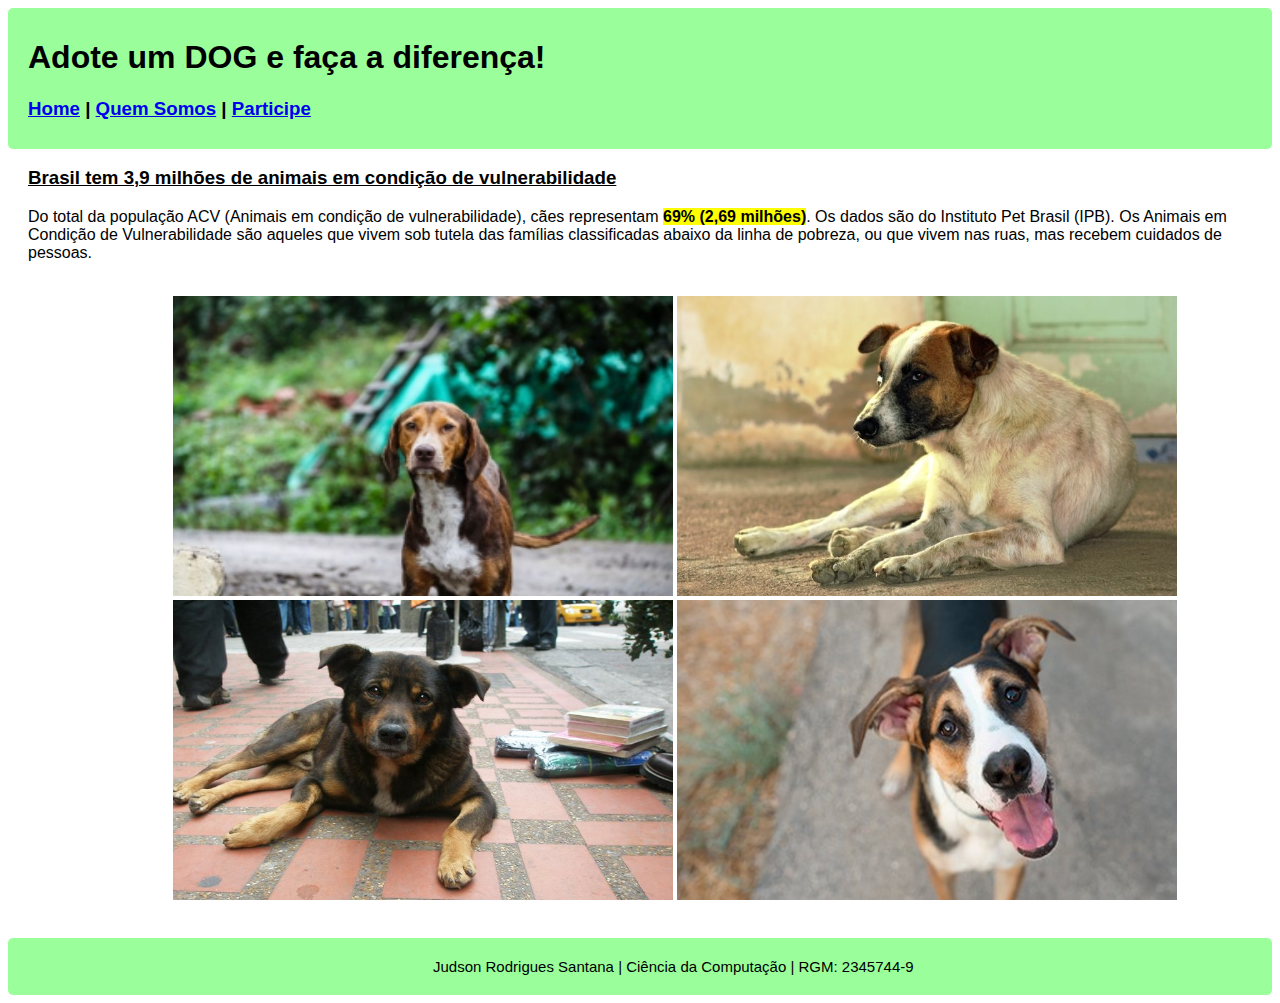
<file: index.html>
<!DOCTYPE html>
<html lang="pt">
<head>
	<title>Adote um DOG!</title>
	<meta charset="utf-8">
	<link rel="stylesheet" type="text/css" href="estilo.css">
</head>
<body>
<header class="primeiro">
	<h1>Adote um DOG e faça a diferença!</h1>
	<nav>
		<h3><a href="file:///D:/Estudo/Aplica%C3%A7%C3%B5es%20na%20Internet/Aulas/Ex.4/index.html">Home</a> | <a href="file:///D:/Estudo/Aplica%C3%A7%C3%B5es%20na%20Internet/Aulas/Ex.4/Quem%20somos.html" target="_blank">Quem Somos</a> | <a href="file:///D:/Estudo/Aplica%C3%A7%C3%B5es%20na%20Internet/Aulas/Ex.4/participe.html" target="_blank">Participe</h3></a>
	</nav>
</header>
<section class="segundo">
	<h3 class="terceiro"><ins>Brasil tem 3,9 milhões de animais em condição de vulnerabilidade</ins></h3>
	<article class="quarto">Do total da população ACV (Animais em condição de vulnerabilidade), cães representam <mark><strong>69% (2,69 milhões)</strong></mark>. Os dados são do Instituto Pet Brasil (IPB). Os Animais em Condição de Vulnerabilidade são aqueles que vivem sob tutela das famílias classificadas abaixo da linha de pobreza, ou que vivem nas ruas, mas recebem cuidados de pessoas.</article>
	<br>
	<figure class="img">
		<img src="img/1.jpg" width="500" height="300">
		<img src="img/2.jpg" width="500" height="300">
		<img src="img/3.jpg" width="500" height="300">
		<img src="img/4.jpg" width="500" height="300">
	</figure>
</section>
<br>
<footer class="rodape">Judson Rodrigues Santana | Ciência da Computação | RGM: 2345744-9</footer>
</body>
</html>
</file>
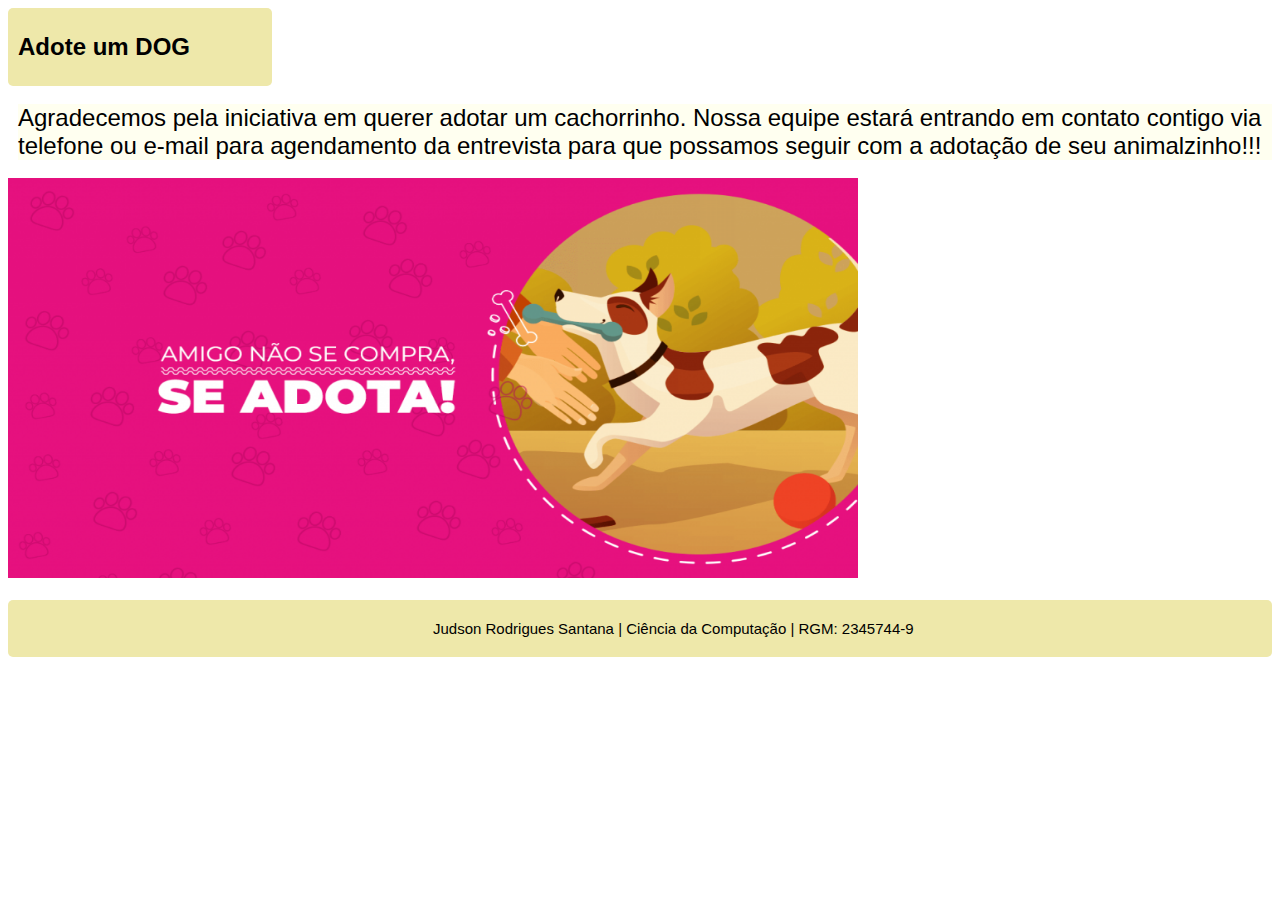
<file: agradecimento.html>
<!DOCTYPE html>
<html lang="pt">
<head>
	<title>Agradecimento</title>
	<meta charset="utf-8">
	<link rel="stylesheet" type="text/css" href="estilo3.css">
</head>
<body>
	<header class="titulo" >
		<h2> Adote um DOG </h2>
	</header>
	<section>
		<br>
		<article class="art"><font size="5">Agradecemos pela iniciativa em querer adotar um cachorrinho. Nossa equipe estará entrando em contato contigo via telefone ou e-mail para agendamento da entrevista para que possamos seguir com a adotação de seu animalzinho!!!</font></article><br>
		<img src="img/14.png" width="850" height="400">
	</section><br>
	<footer class="rod">Judson Rodrigues Santana | Ciência da Computação | RGM: 2345744-9</footer>
</body>
</html>
</file>
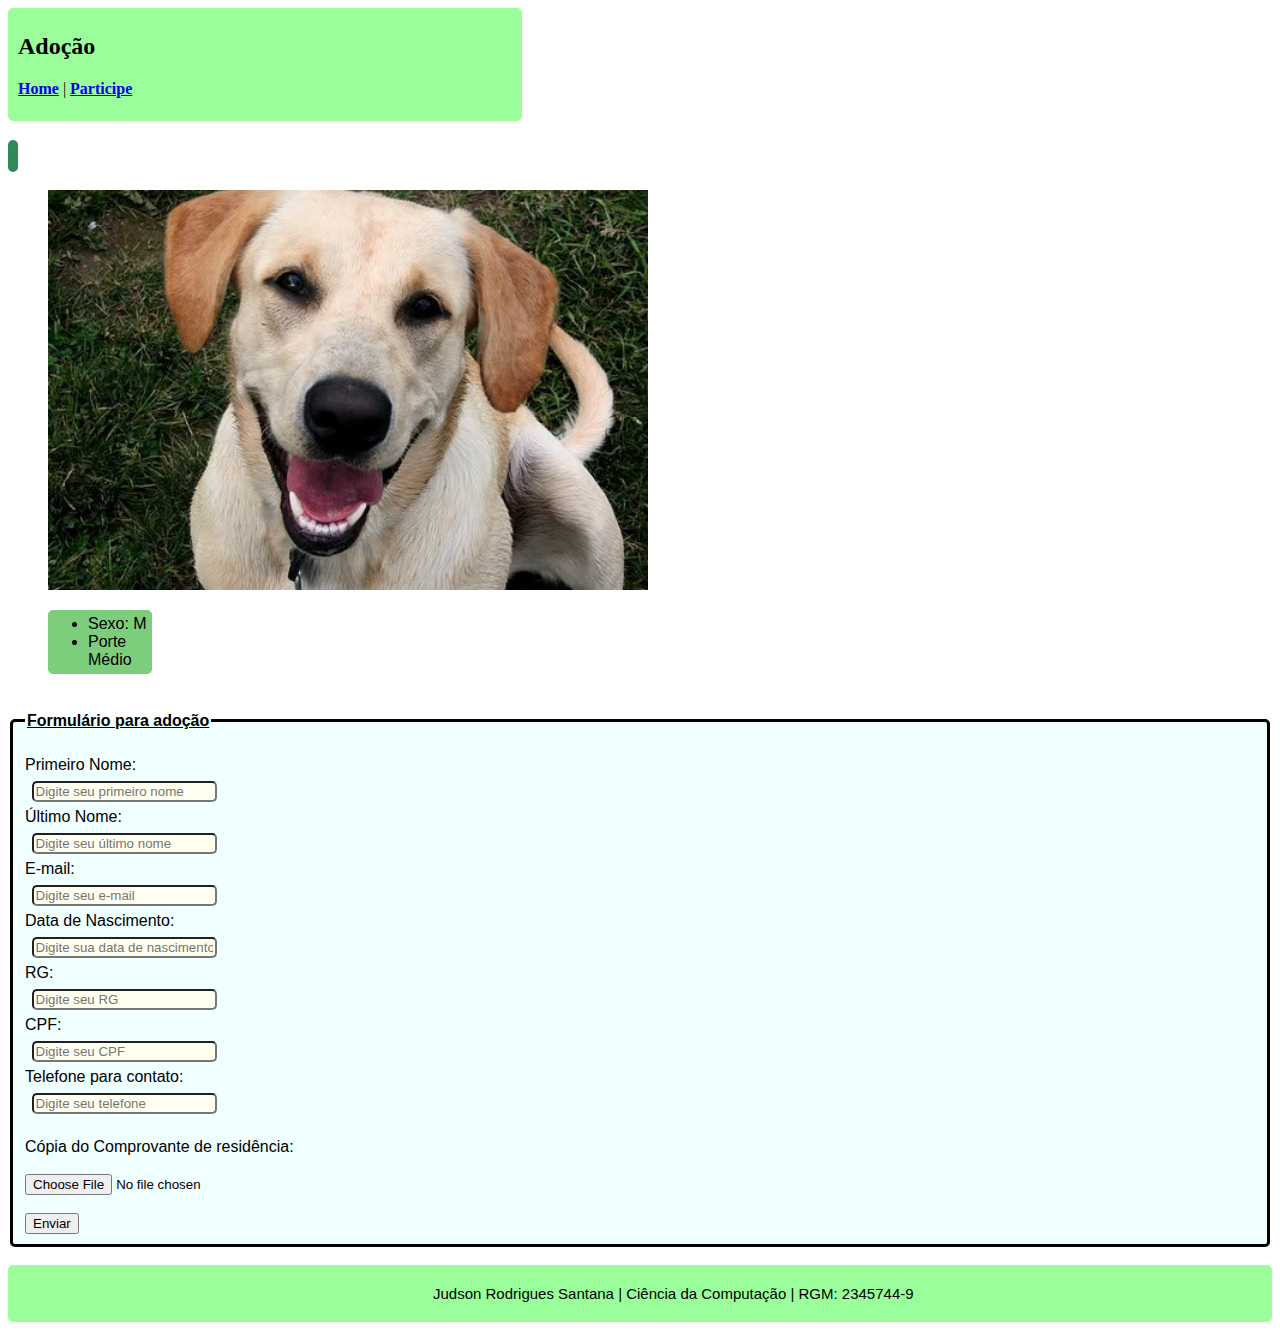
<file: dog1.html>
<!DOCTYPE html>
<html lang="pt">
<head>
	<title>Adoção</title>
	<meta charset="utf-8">
	<link rel="stylesheet" type="text/css" href="estilo2.css">
</head>
<body>
	<section class="section3">
		<h2>Adoção</h2>
		<nav>
			<a href="file:///D:/Estudo/Aplica%C3%A7%C3%B5es%20na%20Internet/Aulas/Ex.4/index.html"><strong>Home</strong></a> | <a href="file:///D:/Estudo/Aplica%C3%A7%C3%B5es%20na%20Internet/Aulas/Ex.4/participe.html"><strong>Participe</strong></a>
		</nav>
		<br>
	</section>
	<section>
		<h3 class="h"> Zeca</h3>
		<figure>
			<img src="img/sample1.jpg" width="600" height="400">
			<figcaption>
				<ul class="dados">
					<li> Sexo: M </li>
					<li> Porte Médio </li>
				</ul>
		</figure>
	
	<form name="form1" method="post" action="agradecimento.html">
		<fieldset class="F" >
			<legend><h4><ins> Formulário para adoção </ins></h4></legend>
			Primeiro Nome:
			<br>
			<input class="input" type="text" name="firstname" placeholder="Digite seu primeiro nome">
			<br>
			 Último Nome:
			<br>
			<input class="input" type="text" name="lastname" placeholder="Digite seu último nome">
			<br>
			E-mail:
			<br>
			<input class="input" type="e-mail" name="usermail" placeholder="Digite seu e-mail" required="required">
			<br>
			Data de Nascimento:
			<br>
			<input class="input" type="text" name="Data" placeholder="Digite sua data de nascimento" required="required">
			<br>
			RG:
			<br>
			<input class="input" type="text" name="numero" placeholder="Digite seu RG" required="required">
			<br>
			CPF:
			<br>
			<input class="input" type="text" name="numero" placeholder="Digite seu CPF" required="required">
			<br>
			Telefone para contato:
			<br>
			<input class="input" type="text" name="numero" required="required" placeholder="Digite seu telefone">
			<br>
			<br>
			Cópia do Comprovante de residência:
			<br>
			<br>
			<input type="file" name="arquivo" required="">
			<br><br>
			<a href="file:///D:/Estudo/Aplica%C3%A7%C3%B5es%20na%20Internet/Aulas/Ex.4/agradecimento.html"><input type="submit" value="Enviar"></a>
		</fieldset>
	</form><br>
	<footer class="rodape4">Judson Rodrigues Santana | Ciência da Computação | RGM: 2345744-9</footer>
</body>
</html>
</file>
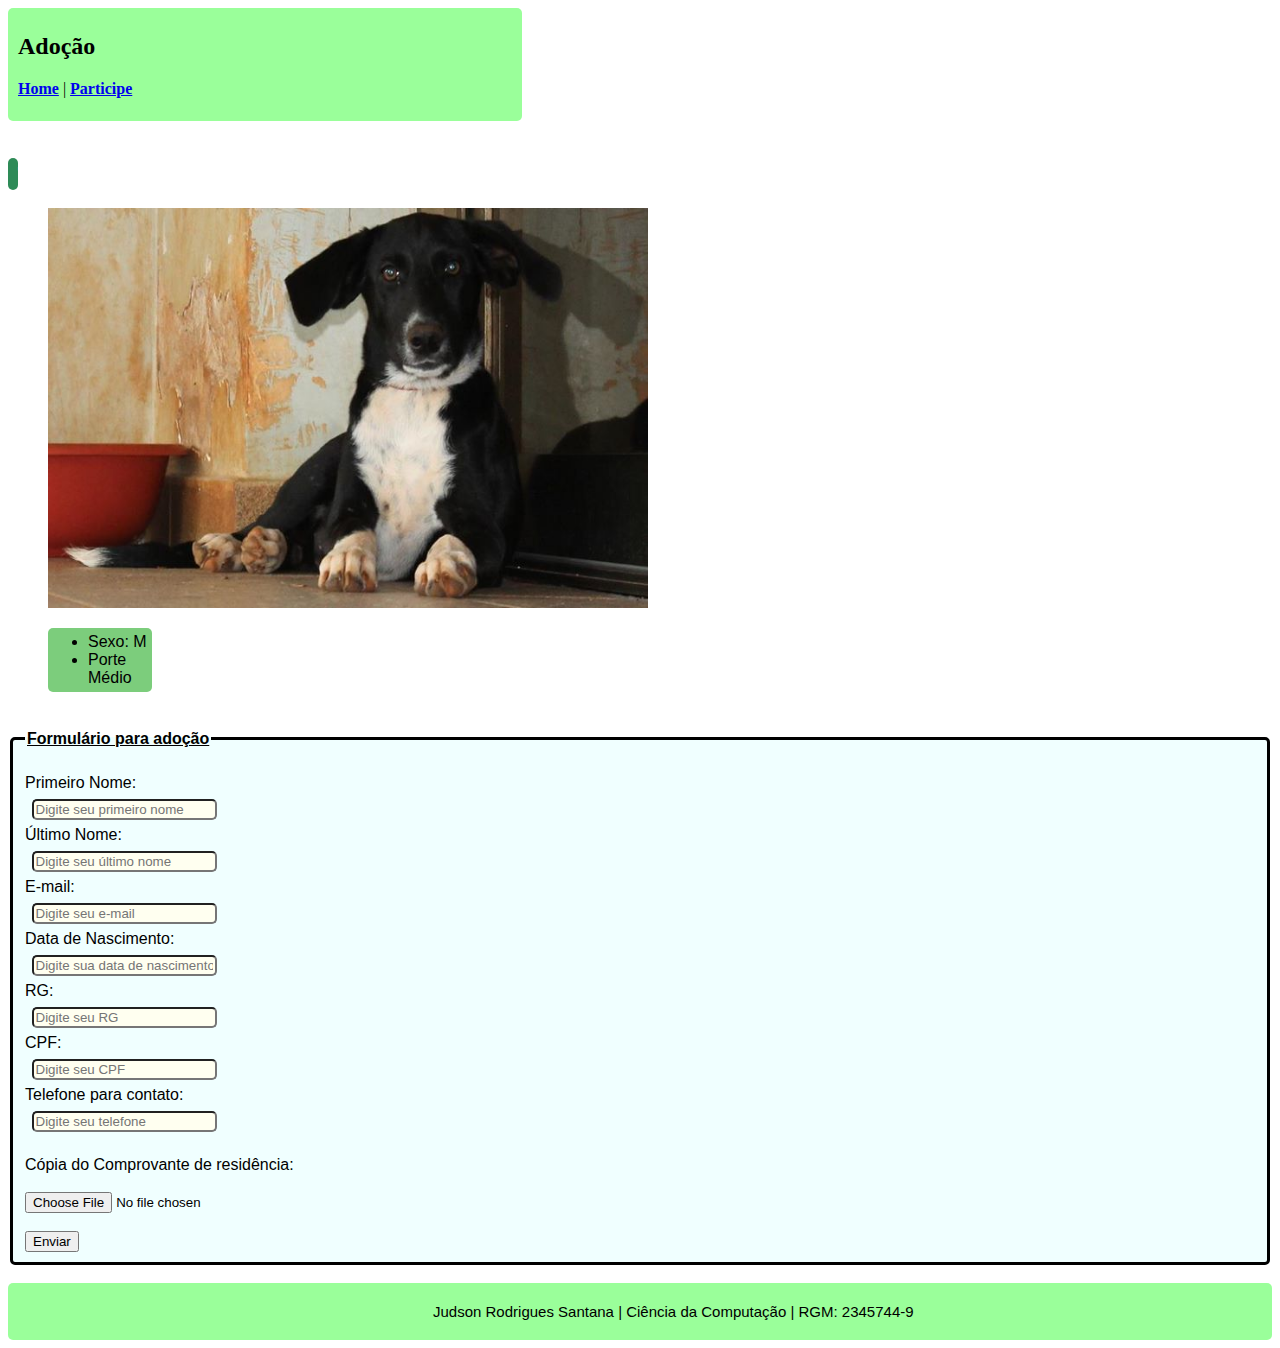
<file: dog2.html>
<!DOCTYPE html>
<html lang="pt">
<head>
	<title>Adoção</title>
	<meta charset="utf-8">
	<link rel="stylesheet" type="text/css" href="estilo2.css">
</head>
<body>
	<section class="section4">
		<h2>Adoção</h2>
		<nav>
			<a href="file:///D:/Estudo/Aplica%C3%A7%C3%B5es%20na%20Internet/Aulas/Ex.4/index.html"><strong>Home</strong></a> | <a href="file:///D:/Estudo/Aplica%C3%A7%C3%B5es%20na%20Internet/Aulas/Ex.4/participe.html"><strong>Participe</strong></a>
		</nav>
	</section>
		<br>
	<section>
		<h3 class="h3">Tufão </h3>
		<figure>
			<img src="img/sample2.jpg" width="600" height="400">
			<figcaption>
				<ul class="dados1">
					<li>Sexo: M</li>
					<li>Porte Médio</li>
				</ul>
		</figure>
	<form name="form1" method="post" action="agradecimento.html">
		<fieldset class="Fo">
			<legend><h4><ins>Formulário para adoção</ins></h4></legend>
			Primeiro Nome:
			<br>
			<input class="input1" type="text" name="firstname" placeholder="Digite seu primeiro nome">
			<br>
			Último Nome:
			<br>
			<input class="input1" type="text" name="lastname" placeholder="Digite seu último nome">
			<br>
			E-mail:
			<br>
			<input class="input1" type="e-mail" name="usermail" placeholder="Digite seu e-mail" required="required">
			<br>
			Data de Nascimento:
			<br>
			<input class="input1" type="text" name="Data" placeholder="Digite sua data de nascimento" required="required">
			<br>
			RG:
			<br>
			<input class="input1" type="text" name="numero" placeholder="Digite seu RG" required="required">
			<br>
			CPF:
			<br>
			<input class="input1" type="text" name="numero" placeholder="Digite seu CPF" required="required">
			<br>
			Telefone para contato:
			<br>
			<input class="input1" type="text" name="numero" required="required" placeholder="Digite seu telefone">
			<br>
			<br>
			Cópia do Comprovante de residência:
			<br>
			<br>
			<input type="file" name="arquivo" required="">
			<br><br>
			<a href="file:///D:/Estudo/Aplica%C3%A7%C3%B5es%20na%20Internet/Aulas/Ex.4/agradecimento.html"><input type="submit" value="Enviar"></a>
		</fieldset>
	</form><br>
	<footer class="rodape5">Judson Rodrigues Santana | Ciência da Computação | RGM: 2345744-9</footer>
</body>
</html>
</file>
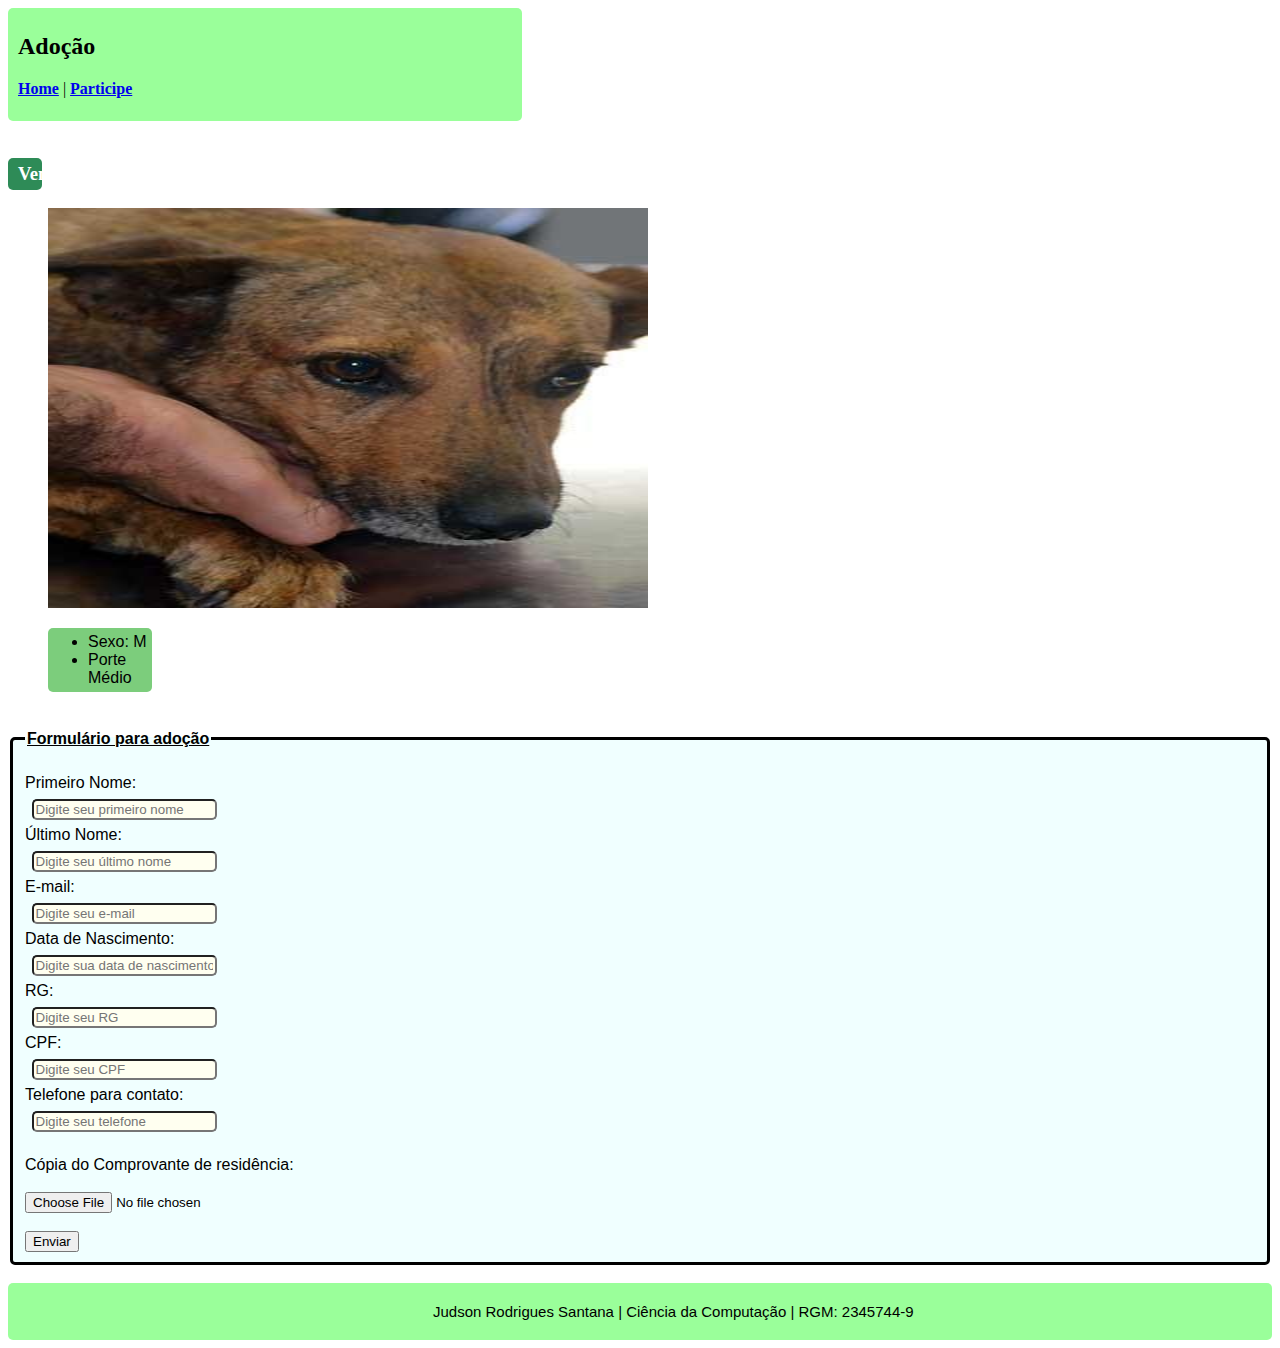
<file: dog3.html>
<!DOCTYPE html>
<html lang="pt">
<head>
	<title>Adoção</title>
	<meta charset="utf-8">
	<link rel="stylesheet" type="text/css" href="estilo2.css">
</head>
<body>
	<section class="section5">
		<h2>Adoção </h2>
		<nav>
			<a href="file:///D:/Estudo/Aplica%C3%A7%C3%B5es%20na%20Internet/Aulas/Ex.4/index.html"><strong>Home</strong></a> | <a href="file:///D:/Estudo/Aplica%C3%A7%C3%B5es%20na%20Internet/Aulas/Ex.4/participe.html"><strong>Participe</strong></a>
		</nav>	
	</section>
	<br>
	<section>
		<h3 class="h5"> Ventânia</h3>
		<figure>
			<img src="img/sample4.jpg" width="600" height="400">
			<figcaption>
				<ul class="dados2">
					<li>Sexo: M</li>
					<li>Porte Médio</li>
				</ul>
		</figure>
	<form name="form1" method="post" action="agradecimento.html">
		<fieldset class="Fr" >
			<legend><h4><ins> Formulário para adoção </ins></h4></legend>
			Primeiro Nome:
			<br>
			<input class="inputp" type="text" name="firstname" placeholder="Digite seu primeiro nome">
			<br>
			Último Nome:
			<br>
			<input class="inputp" type="text" name="lastname" placeholder="Digite seu último nome">
			<br>
			E-mail:
			<br>
			<input class="inputp" type="e-mail" name="usermail" placeholder="Digite seu e-mail" required="required">
			<br>
			Data de Nascimento:
			<br>
			<input class="inputp" type="text" name="Data" placeholder="Digite sua data de nascimento" required="required">
			<br>
			RG:
			<br>
			<input class="inputp" type="text" name="numero" placeholder="Digite seu RG" required="required">
			<br>
			CPF:
			<br>
			<input class="inputp" type="text" name="numero" placeholder="Digite seu CPF" required="required">
			<br>
			Telefone para contato:
			<br>
			<input class="inputp" type="text" name="numero" required="required" placeholder="Digite seu telefone">
			<br>
			<br>
			Cópia do Comprovante de residência:
			<br>
			<br>
			<input type="file" name="arquivo" required="">
			<br><br>
			<a href="file:///D:/Estudo/Aplica%C3%A7%C3%B5es%20na%20Internet/Aulas/Ex.4/agradecimento.html"><input type="submit" value="Enviar"></a>
		</fieldset>
	</form><br>
	<footer class="of">Judson Rodrigues Santana | Ciência da Computação | RGM: 2345744-9</footer>
</body>
</html>
</file>
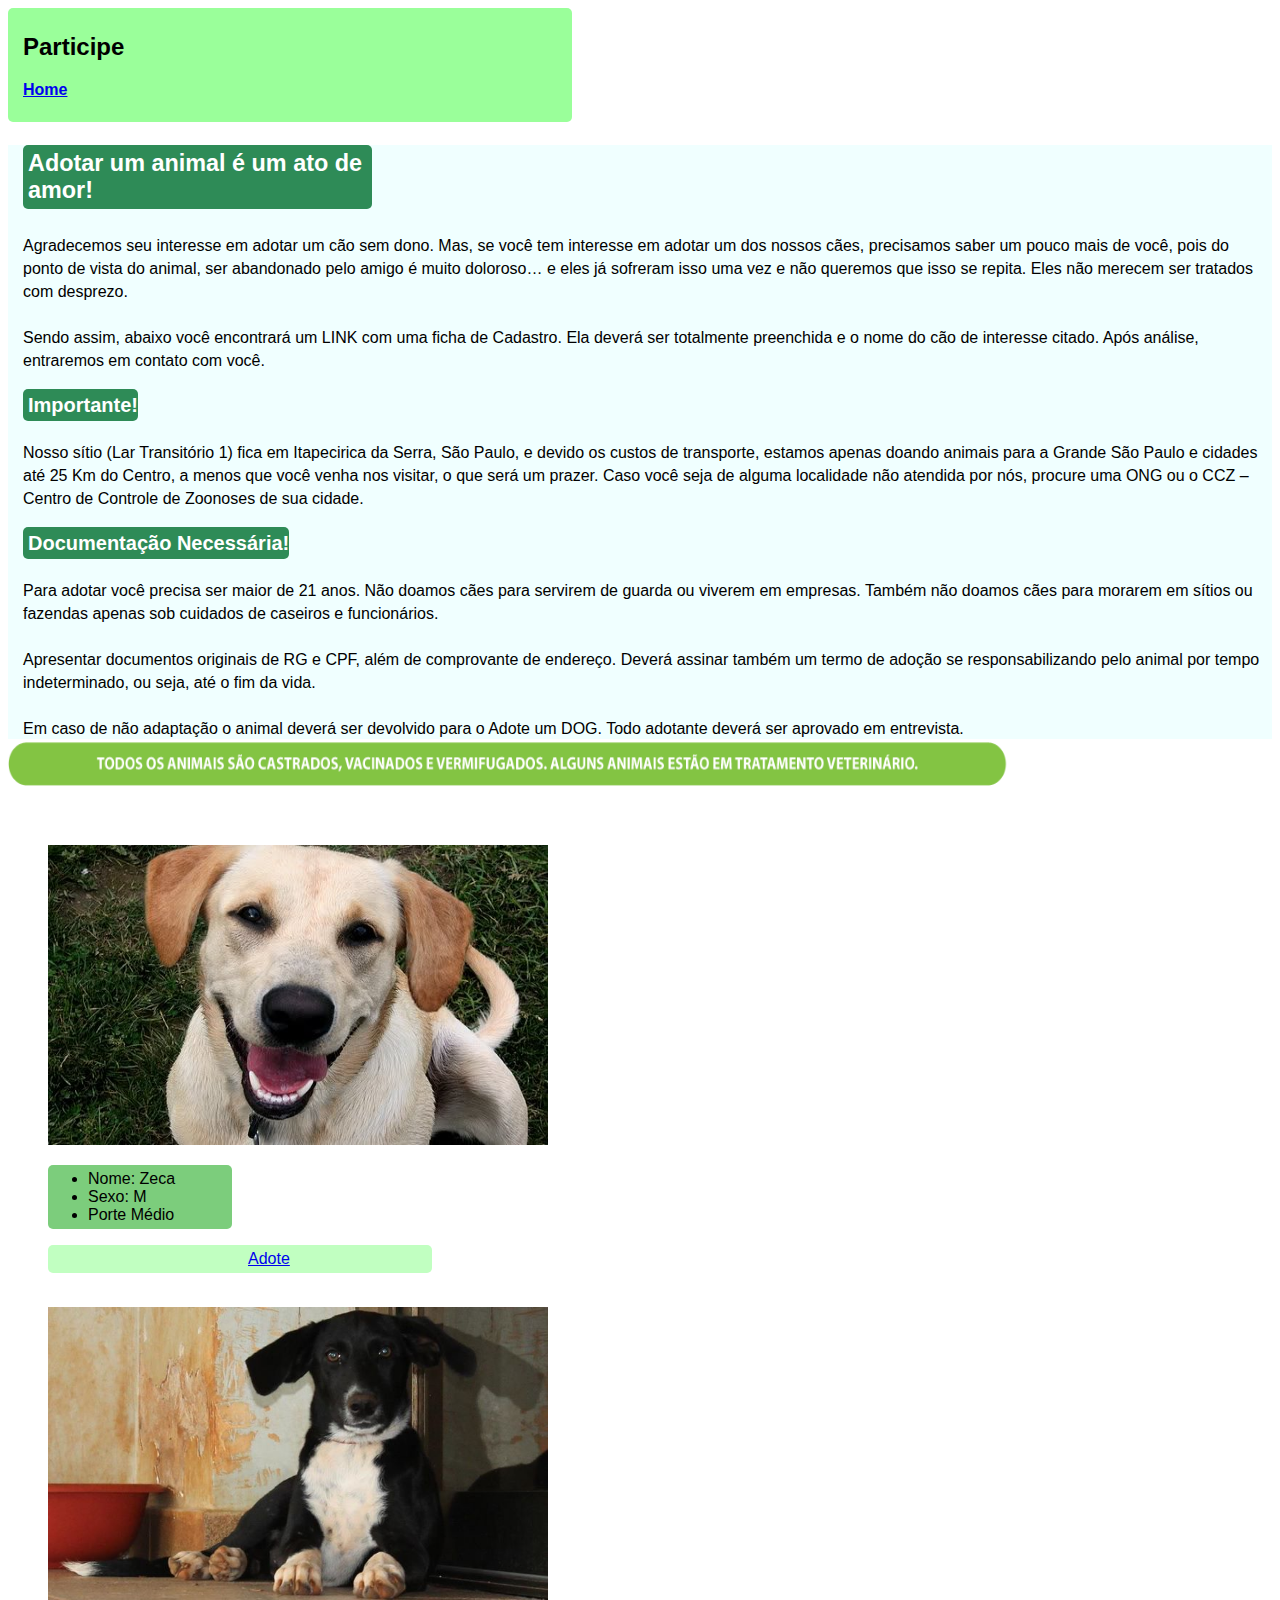
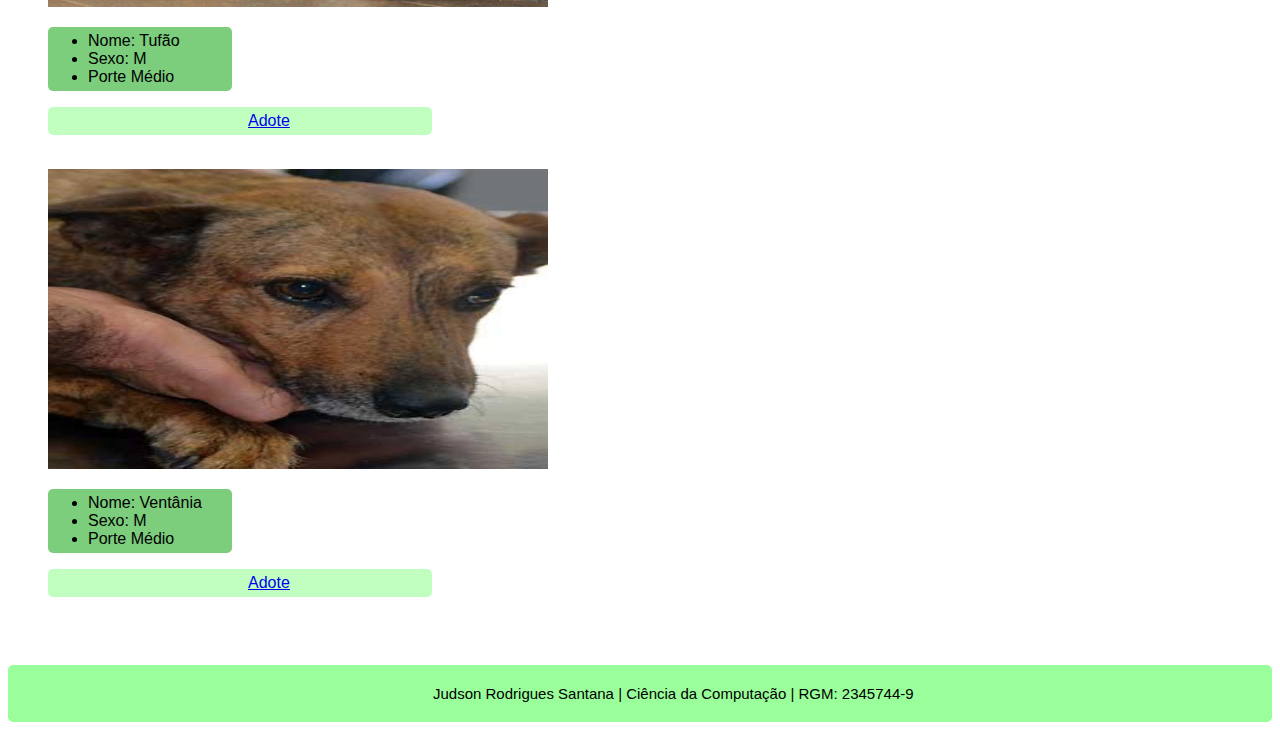
<file: participe.html>
<!DOCTYPE html>
<html lang="pt">
<head>
	<title>Participe</title>
	<meta charset="utf-8">
	<link rel="stylesheet" type="text/css" href="estilo.css">
</head>
<body>
	<header class="header">
		<h2>Participe</h2>
		<nav><a href="file:///D:/Estudo/Aplica%C3%A7%C3%B5es%20na%20Internet/Aulas/Ex.4/index.html"><strong>Home</strong></a></nav>
		<br>	
	</header>
	<section class="section">
		<h3 class="Adote">Adotar um animal é um ato de amor!</h3>
		<article><font size="3">Agradecemos seu interesse em adotar um cão sem dono. Mas, se você tem interesse em adotar um dos nossos cães, precisamos saber um pouco mais de você, pois do ponto de vista do animal, ser abandonado pelo amigo é muito doloroso… e eles já sofreram isso uma vez e não queremos que isso se repita. Eles não merecem ser tratados com desprezo.</font></article>
		<br>
		<article><font size="3">Sendo assim, abaixo você encontrará um LINK com uma ficha de Cadastro. Ela deverá ser totalmente preenchida e o nome do cão de interesse citado. Após análise, entraremos em contato com você.</font></article>
		<br>
		<strong class="Importante">Importante!</strong>
		<br>
		<br>
		<article><font size="3">Nosso sítio (Lar Transitório 1) fica em Itapecirica da Serra, São Paulo, e devido os custos de transporte, estamos apenas doando animais para a Grande São Paulo e cidades até 25 Km do Centro, a menos que você venha nos visitar, o que será um prazer. Caso você seja de alguma localidade não atendida por nós, procure uma ONG ou o CCZ – Centro de Controle de Zoonoses de sua cidade.</font></article>
		<br>
		<strong class="Documento">Documentação Necessária!</strong>
		<br>
		<br>
		<article><font size="3">Para adotar você precisa ser maior de 21 anos. Não doamos cães para servirem de guarda ou viverem em empresas. Também não doamos cães para morarem em sítios ou fazendas apenas sob cuidados de caseiros e funcionários.</font></article>
		<br>
		<article><font size="3">Apresentar documentos originais de RG e CPF, além de comprovante de endereço. Deverá assinar também um termo de adoção se responsabilizando pelo animal por tempo indeterminado, ou seja, até o fim da vida.</font></article>
		<br>
		<article><font size="3">Em caso de não adaptação o animal deverá ser devolvido para o Adote um DOG. Todo adotante deverá ser aprovado em entrevista.</font></article>
	</section>
		<img src="img/12.gif" width="1000" height="50">
			<br>
			<br>
			<br>
	<section>
		<figure>
			<img src="img/sample1.jpg" width="500" height="300">
			<figcaption>
				<ul class="ul1">
					<li>Nome: Zeca</li>
					<li>Sexo: M</li>
					<li>Porte Médio</li>
				</ul>
				<a href="file:///D:/Estudo/Aplica%C3%A7%C3%B5es%20na%20Internet/Aulas/Ex.4/dog1.html" target="_blank"><p class="p">Adote</p></a>
			</figcaption>
			<br>
			<img src="img/sample2.jpg"width="500" height="300">
			<figcaption>
				<ul class="ul1">
					<li>Nome: Tufão</li>
					<li>Sexo: M</li>
					<li>Porte Médio</li>
				</ul>
				<a href="file:///D:/Estudo/Aplica%C3%A7%C3%B5es%20na%20Internet/Aulas/Ex.4/dog2.html" target="_blank"><p class="p">Adote</p></a>
			</figcaption>
			<br>
			<img src="img/sample4.jpg"width="500" height="300">
			<figcaption>
				<ul class="ul1">
					<li>Nome: Ventânia</li>
					<li>Sexo: M</li>
					<li>Porte Médio</li>
				</ul>
				<a href="file:///D:/Estudo/Aplica%C3%A7%C3%B5es%20na%20Internet/Aulas/Ex.4/dog3.html" target="_blank"><p class="p">Adote</p></a>
			</figcaption>
			<br>
		</figure>
	</section>
	<br>
	<footer class="rodape3">Judson Rodrigues Santana | Ciência da Computação | RGM: 2345744-9</footer>
</body>
</html>
</file>
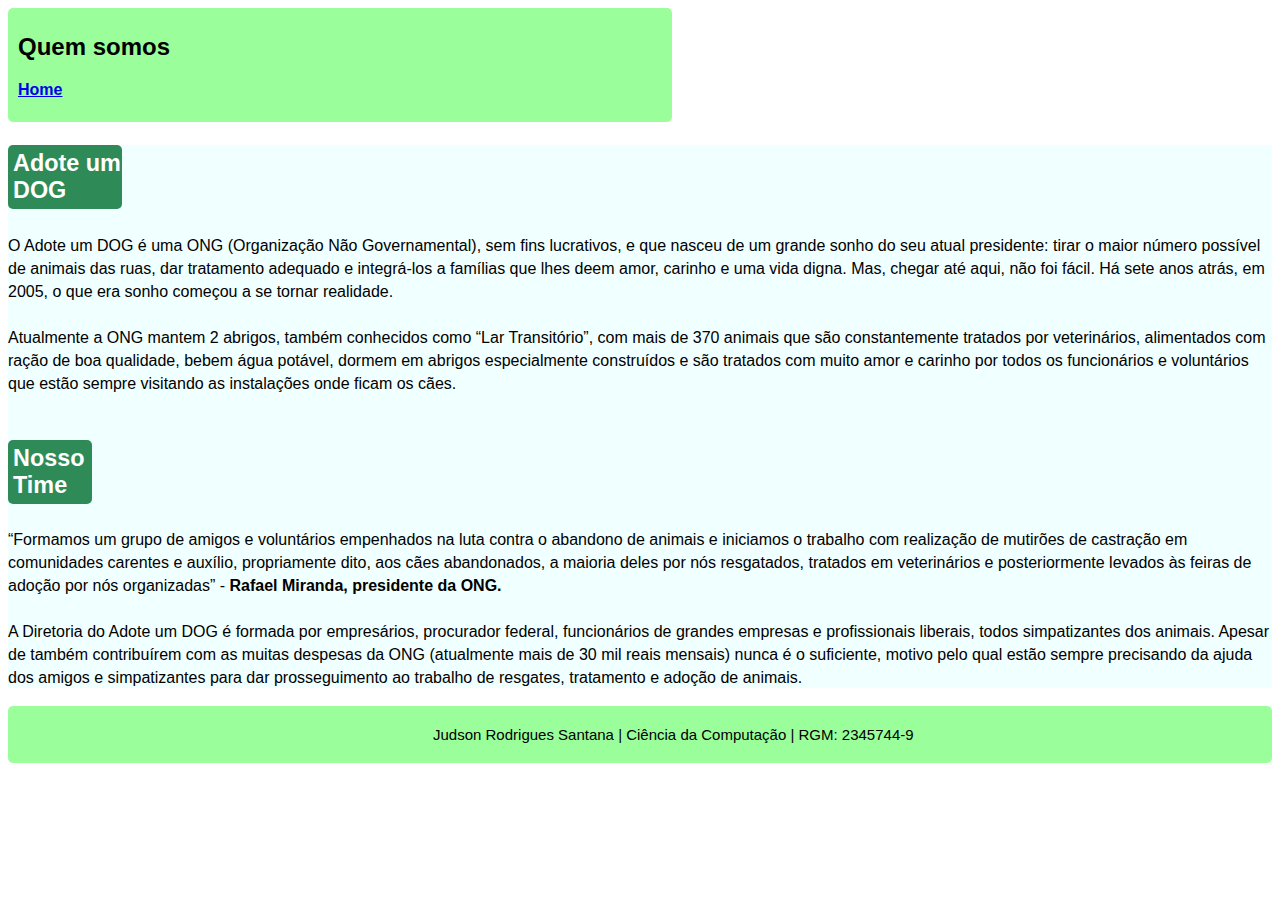
<file: Quem somos.html>
<!DOCTYPE html>
<html lang="pt">
<head>
	<title>Quem  Somos</title>
	<meta charset="utf-8">
	<link rel="stylesheet" type="text/css" href="estilo.css">
</head>
<body>
	<header class="primeiro1">
		<h2>Quem somos</h2>
		<nav><a href="file:///D:/Estudo/Aplica%C3%A7%C3%B5es%20na%20Internet/Aulas/Ex.4/index.html"><strong>Home</strong></a></nav><br>
	</header>
	<section class="segundo1">
		<h3 class="terceiro1">Adote um DOG</h3>
		<article><font size="3">O Adote um DOG é uma ONG (Organização Não Governamental), sem fins lucrativos, e que nasceu de um grande sonho do seu atual presidente: tirar o maior número possível de animais das ruas, dar tratamento adequado e integrá-los a famílias que lhes deem amor, carinho e uma vida digna. Mas, chegar até aqui, não foi fácil. Há sete anos atrás, em 2005, o que era sonho começou a se tornar realidade.</font></article><br>
		<article><font size="3">Atualmente a ONG mantem 2 abrigos, também conhecidos como “Lar Transitório”, com mais de 370 animais que são constantemente tratados por veterinários, alimentados com ração de boa qualidade, bebem água potável, dormem em abrigos especialmente construídos e são tratados com muito amor e carinho por todos os funcionários e voluntários que estão sempre visitando as instalações onde ficam os cães.</font></article><br>
		<h3 class="quarto1">Nosso Time</h3>
		<article><font size="3">“Formamos um grupo de amigos e voluntários empenhados na luta contra o abandono de animais e iniciamos o trabalho com realização de mutirões de castração em comunidades carentes e auxílio, propriamente dito, aos cães abandonados, a maioria deles por nós resgatados, tratados em veterinários e posteriormente levados às feiras de adoção por nós organizadas” - <strong>Rafael Miranda, presidente da ONG.</strong></font></article>
		<br>
		<article><font size="3">A Diretoria do Adote um DOG é formada por empresários, procurador federal, funcionários de grandes empresas e profissionais liberais, todos simpatizantes dos animais. Apesar de também contribuírem com as muitas despesas da ONG (atualmente mais de 30 mil reais mensais) nunca é o suficiente, motivo pelo qual estão sempre precisando da ajuda dos amigos e simpatizantes para dar prosseguimento ao trabalho de resgates, tratamento e adoção de animais.</font></article>
	</section>
	<br>
	<footer class="rodape1">Judson Rodrigues Santana | Ciência da Computação | RGM: 2345744-9</footer>
</body>
</html>
</file>
<file: estilo.css>
/*Estrutura CSS da página Index.html*/
header.primeiro {
	background-color: #9AFF9A;
	border-radius: 5px;
	padding: 10px 10px 10px 20px;
	font-family: Arial;
}

section.segundo {
	font-family: Arial;
}
h3.terceiro {
	padding-left: 20px;
}
article.quarto {
	padding-left: 20px;
}
footer.rodape {
	background-color: #9AFF9A;
	border-radius: 5px;
	padding-left: 425px;
	padding-top: 20px;
	padding-bottom: 20px;
	font-family: Arial;
	font-size: 15px;
}
figure.img {
	padding-left: 125px;
}

/*Estrutura CSS da pagina "Quem somos"*/

header.primeiro1 {
	background-color: #9AFF9A;
	border-radius: 5px;
	padding: 5px 5px 5px 10px;
	margin-right: 600px;
	font-family: Arial;
}
section.segundo1 {
	background-color: #F0FFFF;
	font-size: 20px;
	font-family: Arial;
}
h3.terceiro1 {
	background-color: #2E8B57;
	margin-right: 1150px;
	border-radius: 5px;
	padding-top: 5px;
	padding-bottom: 5px;
	padding-left: 5px;
	color: white;
}
h3.quarto1 {
	background-color: #2E8B57;
	margin-right: 1180px;
	border-radius: 5px;
	padding-top: 5px;
	padding-bottom: 5px;
	padding-left: 5px;
	color: white;
}
footer.rodape1 {
	background-color: #9AFF9A;
	border-radius: 5px;
	padding-left: 425px;
	padding-top: 20px;
	padding-bottom: 20px;
	font-family: Arial;
	font-size: 15px;
}

/*Estrutura CSS da pagina "Participe"*/

header.header {
	background-color: #9AFF9A;
	border-radius: 5px;
	padding: 5px 5px 5px 15px;
	margin-right: 700px;
	font-family: Arial;
}
section.section {
	background-color: #F0FFFF;
	font-size: 20px;
	font-family: Arial;
	padding-left: 15px;
}
h3.Adote {
	background-color: #2E8B57;
	margin-right: 900px;
	border-radius: 5px;
	padding-top: 5px;
	padding-bottom: 5px;
	padding-left: 5px;
	color: white;	
}
strong.Importante {
	background-color: #2E8B57;
	border-radius: 5px;
	padding-top: 5px;
	padding-bottom: 5px;
	padding-left: 5px;
	color: white;	
}
strong.Documento {
	background-color: #2E8B57;
	margin-right: 5px;
	border-radius: 5px;
	padding-top: 5px;
	padding-bottom: 5px;
	padding-left: 5px;
	color: white;
}
.ul1 {
	background-color: #7CCD7C;
	margin-right: 1000px;
	border-radius: 5px;
	padding-top: 5px;
	padding-bottom: 5px;
	font-family: Arial;
	color: black;
}
.p {
	background-color: #C1FFC1;
	margin-right: 800px;
	border-radius: 5px;
	padding-top: 5px;
	padding-bottom: 5px;
	font-family: Arial;
	padding-left: 200px;
}
footer.rodape3 {
	background-color: #9AFF9A;
	border-radius: 5px;
	padding-left: 425px;
	padding-top: 20px;
	padding-bottom: 20px;
	font-family: Arial;
	font-size: 15px;
}
</file>
<file: estilo3.css>
.titulo {
	background-color: #EEE8AA;
	border-radius: 5px;
	padding: 5px 5px 5px 10px;
	margin-right: 1000px;
	font-family: Arial;
}
article.art {
	font-family: Arial;
	background-color: #FFFFF0;
	margin-left: 10px;

}
footer.rod {
	background-color: #EEE8AA;
	border-radius: 5px;
	padding-left: 425px;
	padding-top: 20px;
	padding-bottom: 20px;
	font-family: Arial;
	font-size: 15px;
}
</file>
<file: estilo2.css>
/*Doação 1*/

.section3 {
	background-color: #9AFF9A;
	border-radius: 5px;
	padding-top: 5px;
	padding-bottom: 5px;
	margin-right: 750px;
	padding-left: 10px;
}
h3.h {
	background-color: #2E8B57;
	padding-top: 5px;
	padding-bottom: 5px;
	padding-left: 10px;
	border-radius: 5px;
	margin-right: 1270px;
	color: white;
}
ul.dados {
	background-color: #7CCD7C;
	margin-right: 1080px;
	border-radius: 5px;
	padding-top: 5px;
	padding-bottom: 5px;
	font-family: Arial;
	color: black;
}
.F {
	background-color: #F0FFFF;
	font-family: Arial;
	border: solid;
	color: black;
	border-radius: 5px;
}
.input {
	background-color: #FFFFF0;
	border-radius: 5px;
	margin:6.5px 6.5px 6.5px 6.5px;
}

footer.rodape4 {
	background-color: #9AFF9A;
	border-radius: 5px;
	padding-left: 425px;
	padding-top: 20px;
	padding-bottom: 20px;
	font-family: Arial;
	font-size: 15px;
}

/*Doação 2*/

.section4 {
	background-color: #9AFF9A;
	border-radius: 5px;
	padding-top: 5px;
	padding-bottom: 23px;
	margin-right: 750px;
	padding-left: 10px;
}
h3.h3 {
	background-color: #2E8B57;
	padding-top: 5px;
	padding-bottom: 5px;
	padding-left: 10px;
	border-radius: 5px;
	margin-right: 1270px;
	color: white;
}
ul.dados1 {
	background-color: #7CCD7C;
	margin-right: 1080px;
	border-radius: 5px;
	padding-top: 5px;
	padding-bottom: 5px;
	font-family: Arial;
	color: black;
}
.Fo {
	background-color: #F0FFFF;
	font-family: Arial;
	border: solid;
	color: black;
	border-radius: 5px;
}
.input1 {
	background-color: #FFFFF0;
	border-radius: 5px;
	margin:6.5px 6.5px 6.5px 6.5px;
}

footer.rodape5 {
	background-color: #9AFF9A;
	border-radius: 5px;
	padding-left: 425px;
	padding-top: 20px;
	padding-bottom: 20px;
	font-family: Arial;
	font-size: 15px;
}

	/*Doação 3*/

.section5 {
	background-color: #9AFF9A;
	border-radius: 5px;
	padding-top: 5px;
	padding-bottom: 23px;
	margin-right: 750px;
	padding-left: 10px;
}

h3.h5 {
	background-color: #2E8B57;
	padding-top: 5px;
	padding-bottom: 5px;
	padding-left: 10px;
	border-radius: 5px;
	margin-right: 1230px;
	color: white;
}
ul.dados2 {
	background-color: #7CCD7C;
	margin-right: 1080px;
	border-radius: 5px;
	padding-top: 5px;
	padding-bottom: 5px;
	font-family: Arial;
	color: black;
}
.Fr {
	background-color: #F0FFFF;
	font-family: Arial;
	border: solid;
	color: black;
	border-radius: 5px;
}
.inputp {
	background-color: #FFFFF0;
	border-radius: 5px;
	margin:6.5px 6.5px 6.5px 6.5px;
}

footer.of {
	background-color: #9AFF9A;
	border-radius: 5px;
	padding-left: 425px;
	padding-top: 20px;
	padding-bottom: 20px;
	font-family: Arial;
	font-size: 15px;
}
</file>
